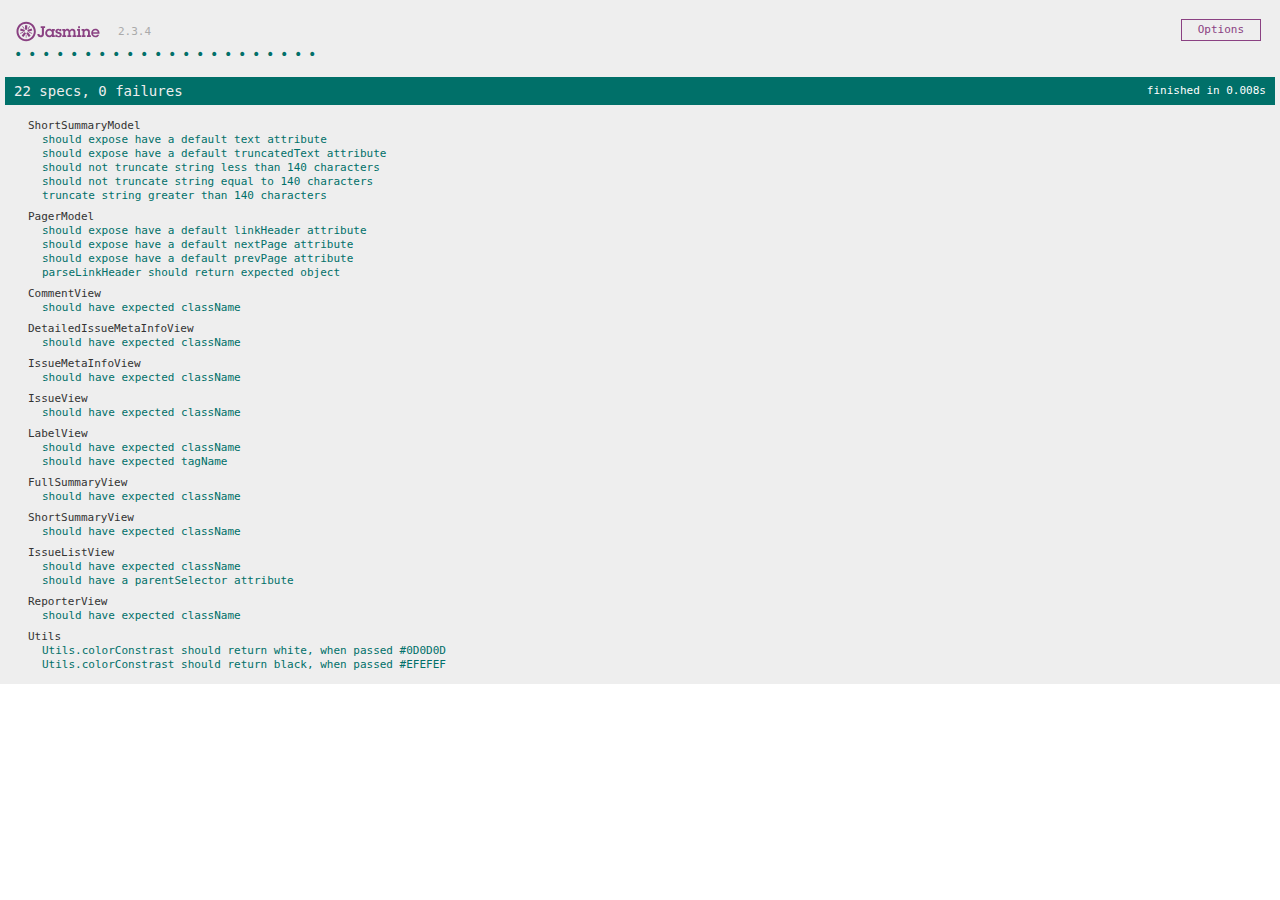
<file: tests/index.html>
<!DOCTYPE html>
<html>
<head>
  <meta charset="utf-8">
  <title>Jasmine Spec Runner v2.3.4</title>

  <link rel="shortcut icon" type="image/png" href="lib/jasmine/2.3.4/jasmine_favicon.png">
  <link rel="stylesheet" href="lib/jasmine/2.3.4/jasmine.min.css">

  <script src="lib/jasmine/2.3.4/jasmine.min.js"></script>
  <script src="lib/jasmine/2.3.4/jasmine-html.min.js"></script>
  <script src="lib/jasmine/2.3.4/boot.min.js"></script>

  <!-- include source files here... -->
  <script src="../lib/jquery/2.1.4/jquery.min.js"></script>
  <script src="../lib/json2/20150503/json2.min.js"></script>
  <script src="../lib/underscore/1.8.3/underscore.min.js"></script>
  <script src="../lib/backbone/1.2.1/backbone.min.js"></script>
  <script src="../lib/marked/0.3.2/marked.min.js"></script>

  <script src="../src/config.js"></script>
  <script src="../src/models/issueModel.js"></script>
  <script src="../src/models/pagerModel.js"></script>
  <script src="../src/models/shortSummaryModel.js"></script>
  <script src="../src/models/commentModel.js"></script>

  <script src="../src/views/pagerView.js"></script>
  <script src="../src/views/detailedIssueView.js"></script>
  <script src="../src/views/issueView.js"></script>
  <script src="../src/views/issueListView.js"></script>
  <script src="../src/views/labelView.js"></script>
  <script src="../src/views/reporterView.js"></script>
  <script src="../src/views/shortSummaryView.js"></script>
  <script src="../src/views/issueMetaInfoView.js"></script>
  <script src="../src/views/detailedIssueMetaInfoView.js"></script>
  <script src="../src/views/fullSummaryView.js"></script>
  <script src="../src/views/commentView.js"></script>
  <script src="../src/views/commentListView.js"></script>

  <script src="../src/utils/utils.js"></script>


  <!-- include spec files here... -->
  <script src="spec/specs.js"></script>

</head>

<body>
</body>
</html>
</file>
<file: tests/lib/jasmine/2.3.4/jasmine.min.css>
body{overflow-y:scroll}.jasmine_html-reporter{background-color:#eee;padding:5px;margin:-8px;font-size:11px;font-family:Monaco,"Lucida Console",monospace;line-height:14px;color:#333}.jasmine_html-reporter a{text-decoration:none}.jasmine_html-reporter a:hover{text-decoration:underline}.jasmine_html-reporter h1,.jasmine_html-reporter h2,.jasmine_html-reporter h3,.jasmine_html-reporter h4,.jasmine_html-reporter h5,.jasmine_html-reporter h6,.jasmine_html-reporter p{margin:0;line-height:14px}.jasmine_html-reporter .alert .bar,.jasmine_html-reporter .banner,.jasmine_html-reporter .result-message,.jasmine_html-reporter .spec .description,.jasmine_html-reporter .spec-detail .description,.jasmine_html-reporter .stack-trace,.jasmine_html-reporter .summary,.jasmine_html-reporter .symbol-summary{padding-left:9px;padding-right:9px}.jasmine_html-reporter .banner{position:relative}.jasmine_html-reporter .banner .title{background:url([data-uri]) no-repeat;background:url([data-uri]) no-repeat,none;-moz-background-size:100%;-o-background-size:100%;-webkit-background-size:100%;background-size:100%;display:block;float:left;width:90px;height:25px}.jasmine_html-reporter .banner .version{margin-left:14px;position:relative;top:6px}.jasmine_html-reporter #jasmine_content{position:fixed;right:100%}.jasmine_html-reporter .version{color:#aaa}.jasmine_html-reporter .banner{margin-top:14px}.jasmine_html-reporter .duration{color:#fff;float:right;line-height:28px;padding-right:9px}.jasmine_html-reporter .symbol-summary{overflow:hidden;margin:14px 0}.jasmine_html-reporter .symbol-summary li{display:inline-block;height:8px;width:14px;font-size:16px}.jasmine_html-reporter .symbol-summary li.passed{font-size:14px}.jasmine_html-reporter .symbol-summary li.passed:before{color:#007069;content:"\02022"}.jasmine_html-reporter .symbol-summary li.failed{line-height:9px}.jasmine_html-reporter .symbol-summary li.failed:before{color:#ca3a11;content:"\d7";font-weight:700;margin-left:-1px}.jasmine_html-reporter .symbol-summary li.disabled{font-size:14px}.jasmine_html-reporter .symbol-summary li.disabled:before{color:#bababa;content:"\02022"}.jasmine_html-reporter .symbol-summary li.pending{line-height:17px}.jasmine_html-reporter .symbol-summary li.pending:before{color:#ba9d37;content:"*"}.jasmine_html-reporter .symbol-summary li.empty{font-size:14px}.jasmine_html-reporter .symbol-summary li.empty:before{color:#ba9d37;content:"\02022"}.jasmine_html-reporter .run-options{float:right;margin-right:5px;border:1px solid #8a4182;color:#8a4182;position:relative;line-height:20px}.jasmine_html-reporter .run-options .trigger{cursor:pointer;padding:8px 16px}.jasmine_html-reporter .run-options .payload{position:absolute;display:none;right:-1px;border:1px solid #8a4182;background-color:#eee;white-space:nowrap;padding:4px 8px}.jasmine_html-reporter .run-options .payload.open{display:block}.jasmine_html-reporter .bar{line-height:28px;font-size:14px;display:block;color:#eee}.jasmine_html-reporter .bar.failed{background-color:#ca3a11}.jasmine_html-reporter .bar.passed{background-color:#007069}.jasmine_html-reporter .bar.skipped{background-color:#bababa}.jasmine_html-reporter .bar.errored{background-color:#ca3a11}.jasmine_html-reporter .bar.menu{background-color:#fff;color:#aaa}.jasmine_html-reporter .bar.menu a{color:#333}.jasmine_html-reporter .bar a{color:#fff}.jasmine_html-reporter.failure-list .bar.menu.spec-list,.jasmine_html-reporter.failure-list .summary,.jasmine_html-reporter.spec-list .bar.menu.failure-list,.jasmine_html-reporter.spec-list .results .failures{display:none}.jasmine_html-reporter .results,.jasmine_html-reporter .summary{margin-top:14px}.jasmine_html-reporter .summary ul{list-style-type:none;margin-left:14px;padding-top:0;padding-left:0}.jasmine_html-reporter .summary ul.suite{margin-top:7px;margin-bottom:7px}.jasmine_html-reporter .summary li.passed a{color:#007069}.jasmine_html-reporter .summary li.failed a{color:#ca3a11}.jasmine_html-reporter .summary li.empty a,.jasmine_html-reporter .summary li.pending a{color:#ba9d37}.jasmine_html-reporter .summary li.disabled a{color:#bababa}.jasmine_html-reporter .description+.suite{margin-top:0}.jasmine_html-reporter .suite{margin-top:14px}.jasmine_html-reporter .suite a{color:#333}.jasmine_html-reporter .failures .spec-detail{margin-bottom:28px}.jasmine_html-reporter .failures .spec-detail .description{background-color:#ca3a11}.jasmine_html-reporter .failures .spec-detail .description a{color:#fff}.jasmine_html-reporter .result-message{padding-top:14px;color:#333;white-space:pre}.jasmine_html-reporter .result-message span.result{display:block}.jasmine_html-reporter .stack-trace{margin:5px 0 0;max-height:224px;overflow:auto;line-height:18px;color:#666;border:1px solid #ddd;background:#fff;white-space:pre}
</file>
